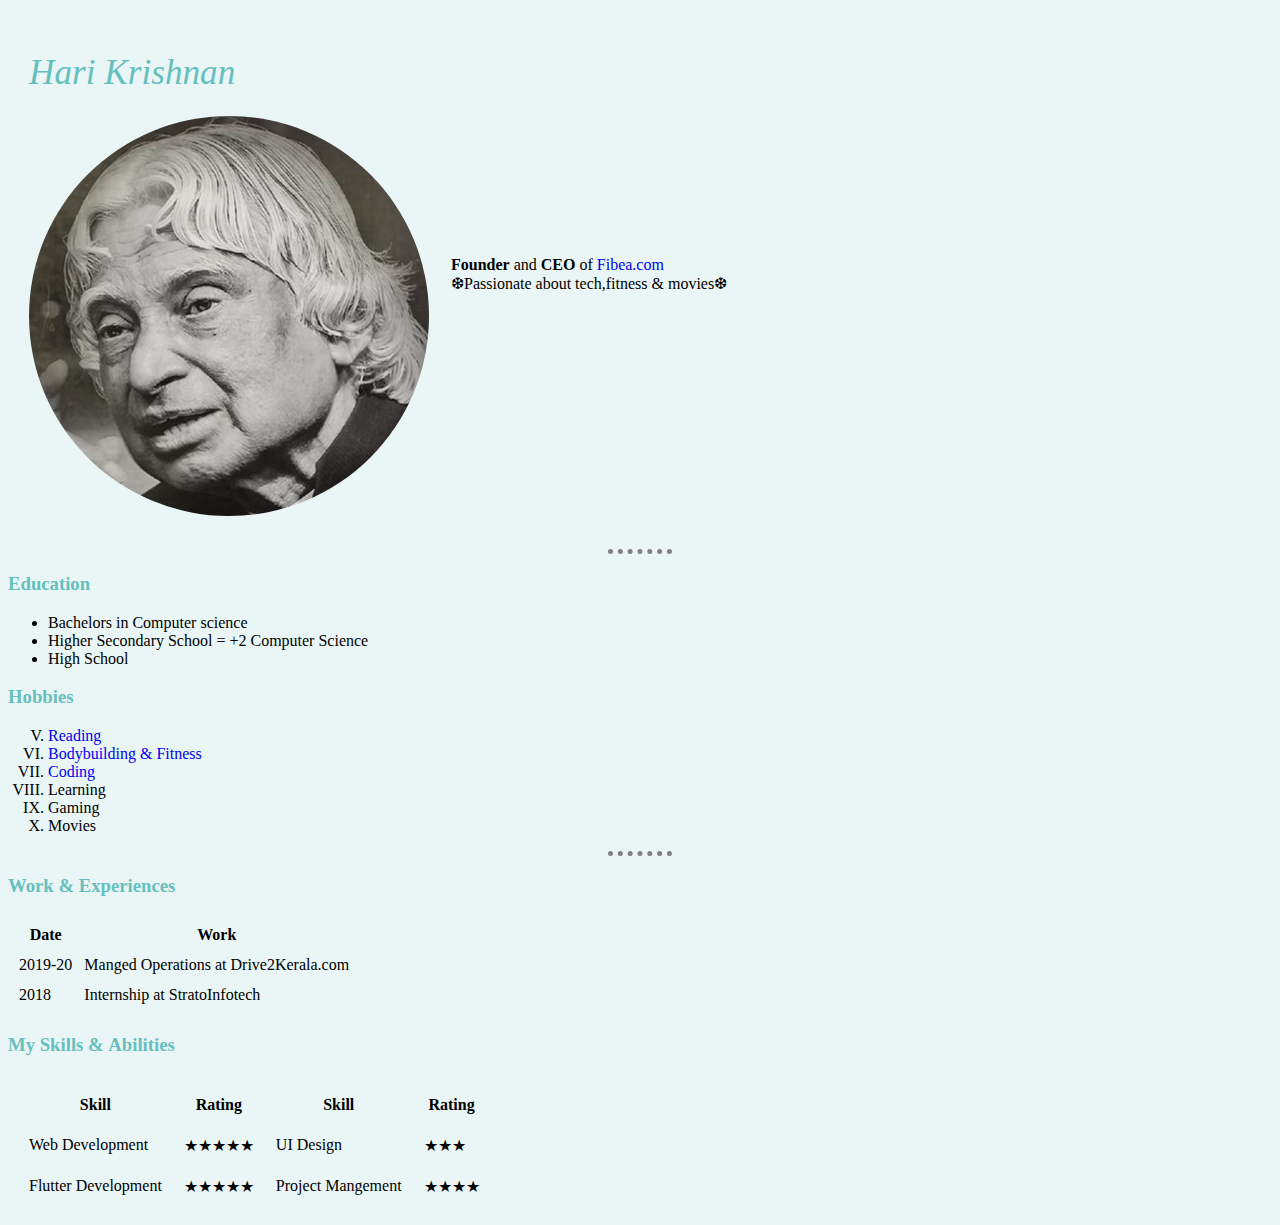
<file: index.html>
<!DOCTYPE html>
<!--made with boilerplate-->
<html lang="en" dir="ltr">

<head>
  <meta charset="utf-8">
  <title>Hari's Personal Site</title>
  <!--

  <style media="screen">

  </style>

  Internal CSS-->
  <link rel="stylesheet" href="css/styles.css">

</head>

<body>
<!--<body style="background-color: #00d1b2;">--><!--Inline CSS-->
  <table cellspacing="20">
    <thead>

    </thead>
    <tbody>
      <tr>
        <td>
          <h1 id="myname">Hari Krishnan</h1>
          <!--<img src="https://images.unsplash.com/photo-1586154083478-e128416f4131?ixlib=rb-1.2.1&auto=format&fit=crop&w=634&q=80" alt="me_LQ">-->
          <img class="circular" src="images\apj.jpg" alt="APJ Abdul Kalam">
        </td>

        <td>
          <p><strong>Founder</strong> and <strong>CEO</strong> of <a class="mysite" href="https://www.fitbea.com">Fibea.com</a><br>&#10054;Passionate about tech,fitness &#38;
            movies❆
            <!--made with https://unicode-table.com/en/2746/
      https://www.html.am/html-codes/character-codes/html-ampersand-code.cfm-->
          </p>
        </td>
      </tr>
    </tbody>
  </table>


  <hr><!--Browsers does apply some default CSS to elemnts--><!--CSS DEfault Browser values--><!---->
  <!--<hr size="3" color="cyan" noshade>-->
  <h3>Education</h3>

  <ul>
    <li>Bachelors in Computer science</li>
    <li>Higher Secondary School&nbsp;&equals;&nbsp;&plus;2 Computer Science</li>
    <!--made with
  http://rabbit.eng.miami.edu/info/htmlchars.html-->
    <li>High School</li>
  </ul>
  <h3>Hobbies</h3>
  <ol type="I" start="5">
    <li><a class="hobbies" href="https://google.com">Reading</a></li>
    <li><a class="hobbies" href="https://www.bodybuilding.com">Bodybuilding&nbsp;&amp;&nbsp;Fitness</a></li>
    <li><a class="hobbies" href="projects.html">Coding</a></li>
    <li>Learning</li>
    <li>Gaming</li>
    <li>Movies</li>
  </ol>
  <hr>
  <h3>Work&nbsp;&amp;&nbsp;Experiences</h3>
  <table cellspacing="10">
    <thead>
      <tr>
        <th>Date</th>
        <th>Work</th>
      </tr>
    </thead>
    <tbody>
      <tr>
        <td>2019-20</td>
        <td>Manged Operations at Drive2Kerala.com</td>
      </tr>
      <tr>
        <td>2018</td>
        <td>Internship at StratoInfotech</td>
      </tr>

    </tbody>
    <tfoot>

    </tfoot>
  </table>
<h3>My&nbsp;Skills&nbsp;&amp;&nbsp;Abilities</h3>
<table cellspacing="20"><!--Size in pixels-->
  <thead>
    <tr>
      <th>Skill</th>
      <th>Rating</th>
      <th>Skill</th>
      <th>Rating</th>
    </tr>
  </thead>
  <tbody>
    <tr>
      <td>Web Development</td>
      <td>&#9733;&#9733;&#9733;&#9733;&#9733;</td>
      <td>UI Design</td>
      <td>&#9733;&#9733;&#9733;</td>
    </tr>
    <tr>
      <td>Flutter Development</td>
      <td>&#9733;&#9733;&#9733;&#9733;&#9733;</td>
      <td>Project Mangement</td>
      <td>&#9733;&#9733;&#9733;&#9733;</td>
    </tr>
  </tbody>
  <tfoot>

  </tfoot>
</table>


</body>

</html>
</file>
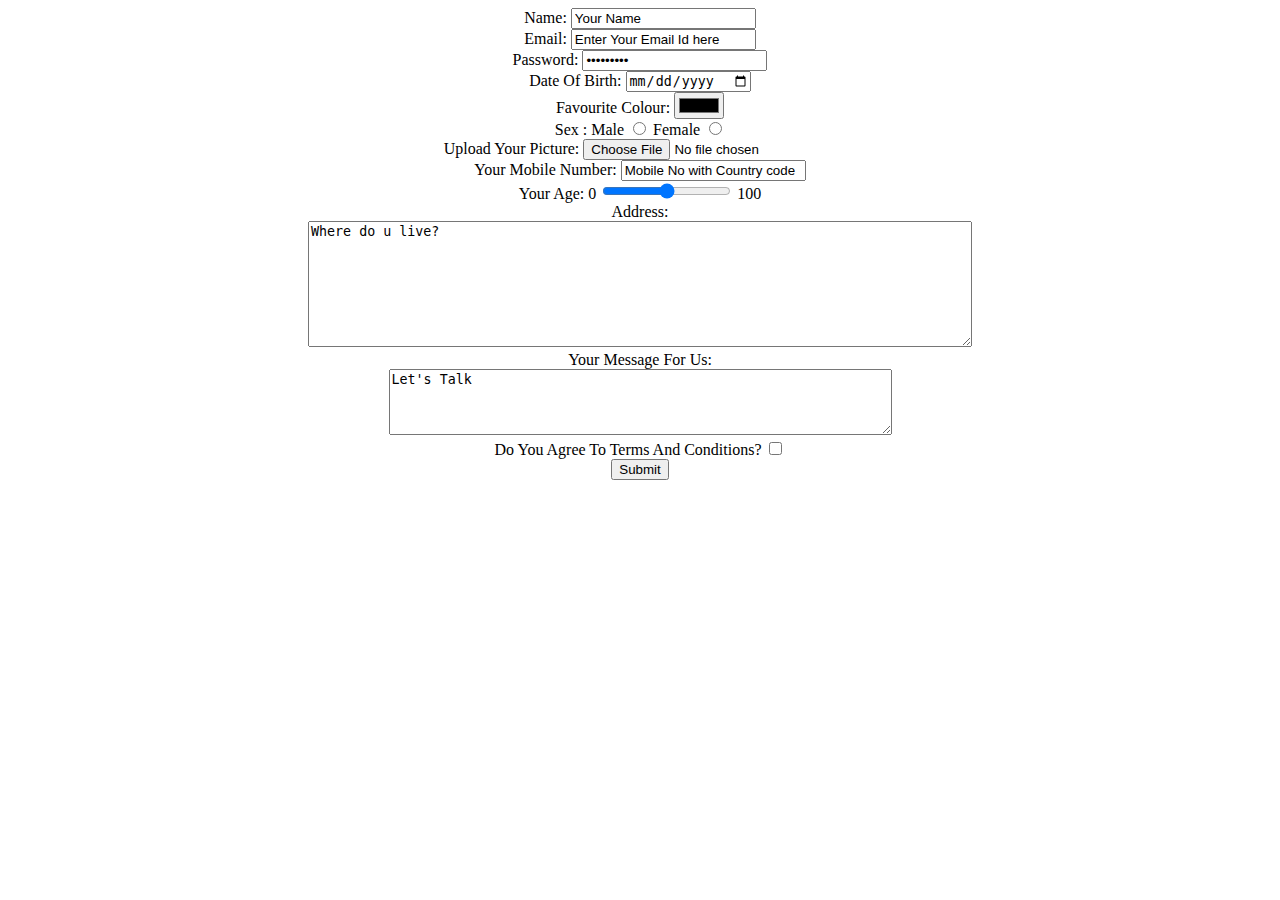
<file: form.html>
<!DOCTYPE html>
<html lang="en" dir="ltr">

<head>
  <meta charset="utf-8">
  <title></title>
</head>

<body>
  <center>
  <form class="" action="mailto:thefitbea@gmail.com?subject=Hi" method="post" enctype="text/plain">
    <label for="name">Name:</label>
    <input type="text" name="Name" value="Your Name" required minlength="4" maxlength="16">
    <br>
    <label for="">Email:</label>
    <input type="email" name="Email" value="Enter Your Email Id here">
    <br>
    <label for="">Password:</label>
    <input type="password" name="Password" value="Is Hidden">
    <br>
    <label for="">Date Of Birth:</label>
    <input type="date" name="DOB" value="">
    <br>
    <label for="">Favourite Colour:</label>
    <input type="color" name="Favourite Colour" value="Pick A Colour">
    <br>
    <label for="">Sex&nbsp;&#58;</label>
    <label for="">Male</label>
    <input type="radio" name="Male" value="Male">

    <label for="">Female</label>
    <input type="radio" name="Female" value="Female">
    <br>
    <label for="">Upload Your Picture:</label>
    <input type="file" name="Picture" value="Select a file to Upload">
    <br>
    <label for="">Your Mobile Number:</label>
    <input type="tel" name="Mobile Number" value="Mobile No with Country code">
    <br>
    <label for="">Your Age:</label>
    <label for="">0</label>
    <input type="range" name="Age" value="">
    <label for="">100</label>
    <br>
    <label for="">Address:</label>
    <br>
    <textarea name="Address" rows="8" cols="80">Where do u live?</textarea>
    <br>
<label for="">Your Message For Us:</label>
<br>
<textarea name="Message" rows="4" cols="60">Let's Talk</textarea>
<br>
<label for="">Do You Agree To Terms And Conditions?</label>
<input type="checkbox" name="Agree" value="">
<br>
    <input type="submit" name="Submitted" value="Submit">

  </form>
  </center>
</body>

</html>
</file>
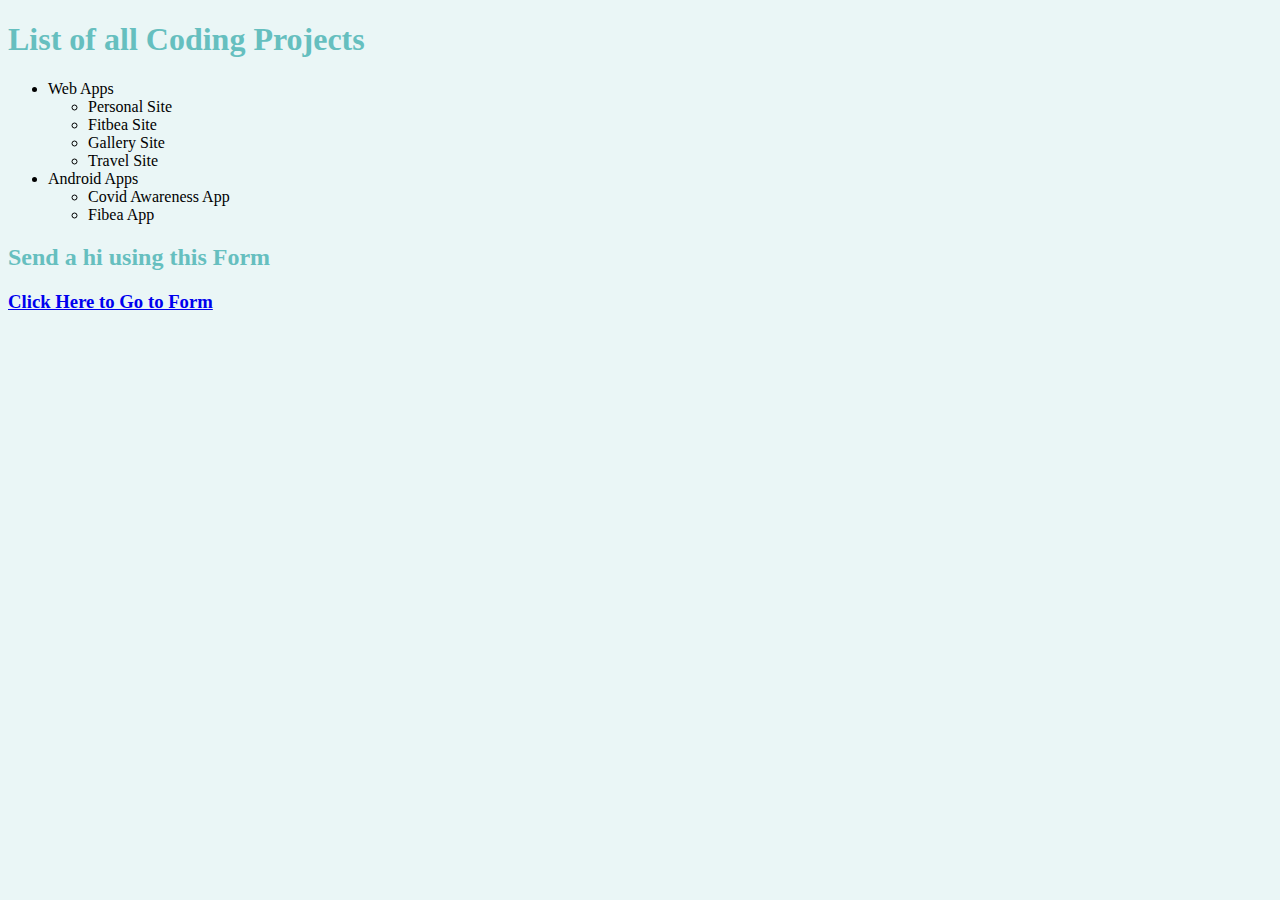
<file: projects.html>
<!DOCTYPE html>
<html lang="en" dir="ltr">
  <head>
    <meta charset="utf-8">
    <title>Projects</title>
  <link rel="stylesheet" href="css/styles.css">
  </head>
  <body>
    <h1>List of all Coding Projects</h1>
    <ul>
      <li>Web Apps</li>
      <ul>
        <li>Personal Site</li>
        <li>Fitbea Site</li>
        <li>Gallery Site</li>
        <li>Travel Site</li>
      </ul>
      <li>Android Apps</li>
      <ul>
        <li>Covid Awareness App</li>
        <li>Fibea App</li>
      </ul>
    </ul>
    <h2>Send a hi using this Form</h2>
    <h3><a href="form.html">Click Here to Go to Form</a></h3>

  </body>
</html>
</file>
<file: css/styles.css>
/*               ALSO ALL SELECTION LISTED IN ALPHABETICAL ORDER FOR FUTURE REFERNCES AND BUG HUNTING



Done By Tag selection

a{
  color: #40514e;
  font: italic small-caps bold 16px/2 cursive;
}

*/
body{
background-color: #eaf6f6;
}
.circular{
  border-radius: 200px;
}
/*              Done by Class Selection             */
hr{
  border-style: none;
  border-top-style: dotted;
  border-color: grey;
  border-width: 5px;
  width: 5%;
}
  h1{
    color: #66bfbf;
  }
  h3{
    color: #66bfbf;
  }
  h2{
    color: #66bfbf;
  }
  .links{
    color: #40514e;
    font: italic small-caps bold 16px/2 cursive;
    text-decoration: none;
  }/*              Done by Class Selection             */
  #myname{
    font: italic 2.2em "Fira Sans", serif;
    color: #66bfbf;
  }
  /*              Done by Id Selection  USE SPARRINGLY           */

  .mysite{
    text-decoration: none;
  }

  .hobbies{
      text-decoration: none;
  }
</file>
